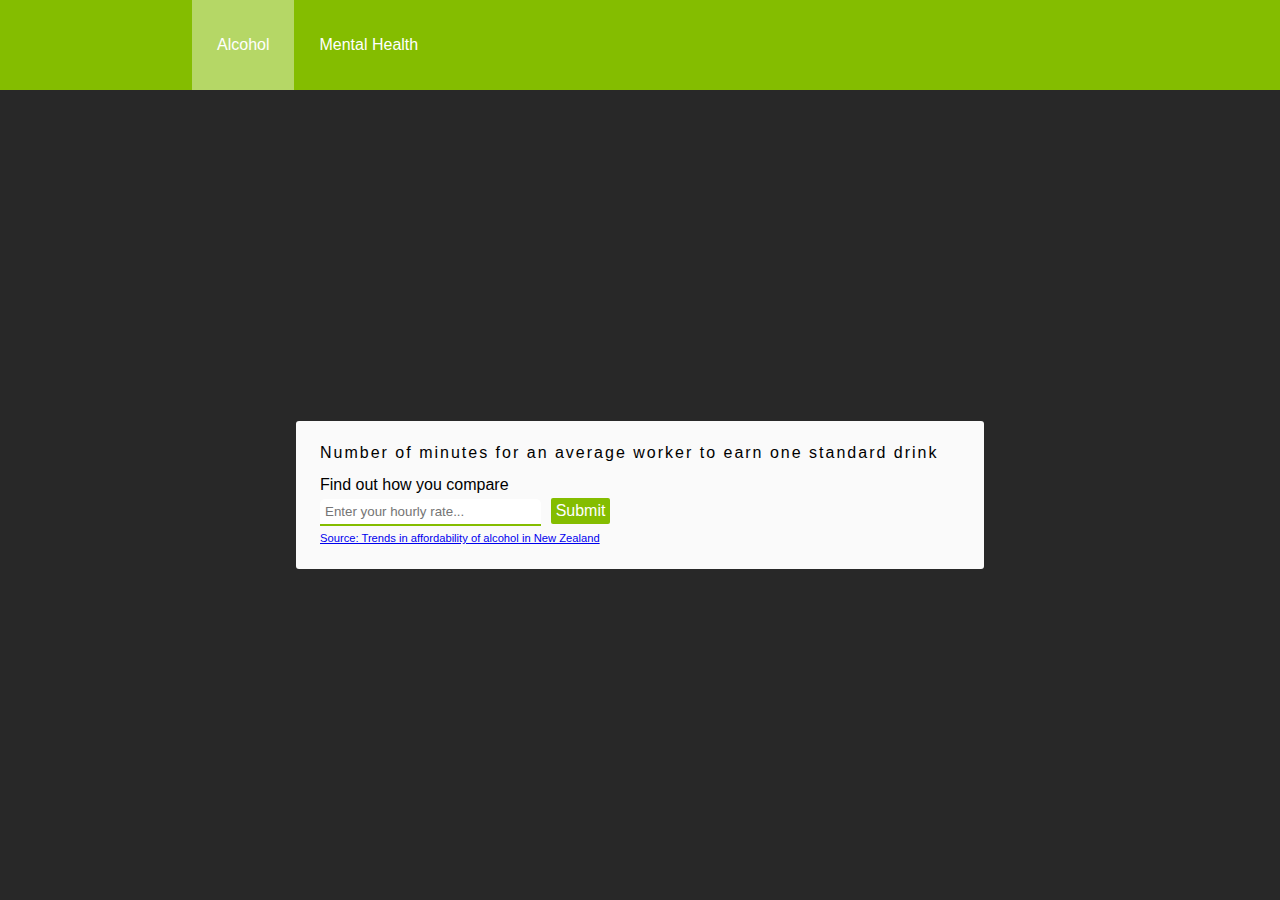
<file: index.html>
<!DOCTYPE html>
<html lang="en">
    <head>
        <meta charset="utf-8">
        <title>Alcohol Consumption</title>
        <script src="https://d3js.org/d3.v4.js"></script>
        <script src="https://ajax.googleapis.com/ajax/libs/jquery/3.3.1/jquery.min.js"></script>
        <link rel="stylesheet" href="css/display.css">
        <link rel="stylesheet" href="css/hpa_default.css">
        <link rel="stylesheet" href="css/bar_graph.css">
    </head>
  
  <body>

    <div class="header">
        <div class="header-links">
            <a class="header-button current-page" href="index.html">Alcohol</a>
            <a class="header-button" href="mental_bars.html">Mental Health</a>
        </div>
    </div>

   <!--<div class="visualisation">
        <div class="vis-title">Ever smoked a cigarette? (Year 10 Snapshot)</div>
        <div class="options" >
            <div id="freqDropdown"></div>
            <div class="genderLabels"></div>
        </div>
        <div id="graph"></div>
        <script src="script.js"></script>
    </div>-->
    <div class="content">
        <div class="visualisation">

            <h3>Number of minutes for an average worker to earn one standard drink</h3>
            <script src="js/bar-graph.js"></script>
            <div class='control'>

                <div>
                    <h4>Find out how you compare</h4>
                    <input type='text' class='income' id='enter-listener' onfocus="this.value=''" placeholder="Enter your hourly rate...">
                    <div type="submit" class="visualisation-button" onclick="updateGraph(d3.select('input.income').property('value'))">Submit</div>

                    
                </div>
                <div><a href="https://www.hpa.org.nz/sites/default/files/Final%20Report%20-%20Trends%20in%20affordibility%20of%20alcohol%20in%20New%20Zealand%20April%202018.pdf" target="_blank" class="source">Source: Trends in affordability of alcohol in New Zealand</a></div>
                
                <script>
                    var input = document.getElementById("enter-listener");
                    console.log(input);

                    input.addEventListener("keyup", function(event){
                        if(event.keyCode === 13){
                            updateGraph(d3.select('input.income').property('value'));
                        }
                    });
                </script>

                
            </div>
        </div>
    </div>
    
  </body>
  
</html>
</file>
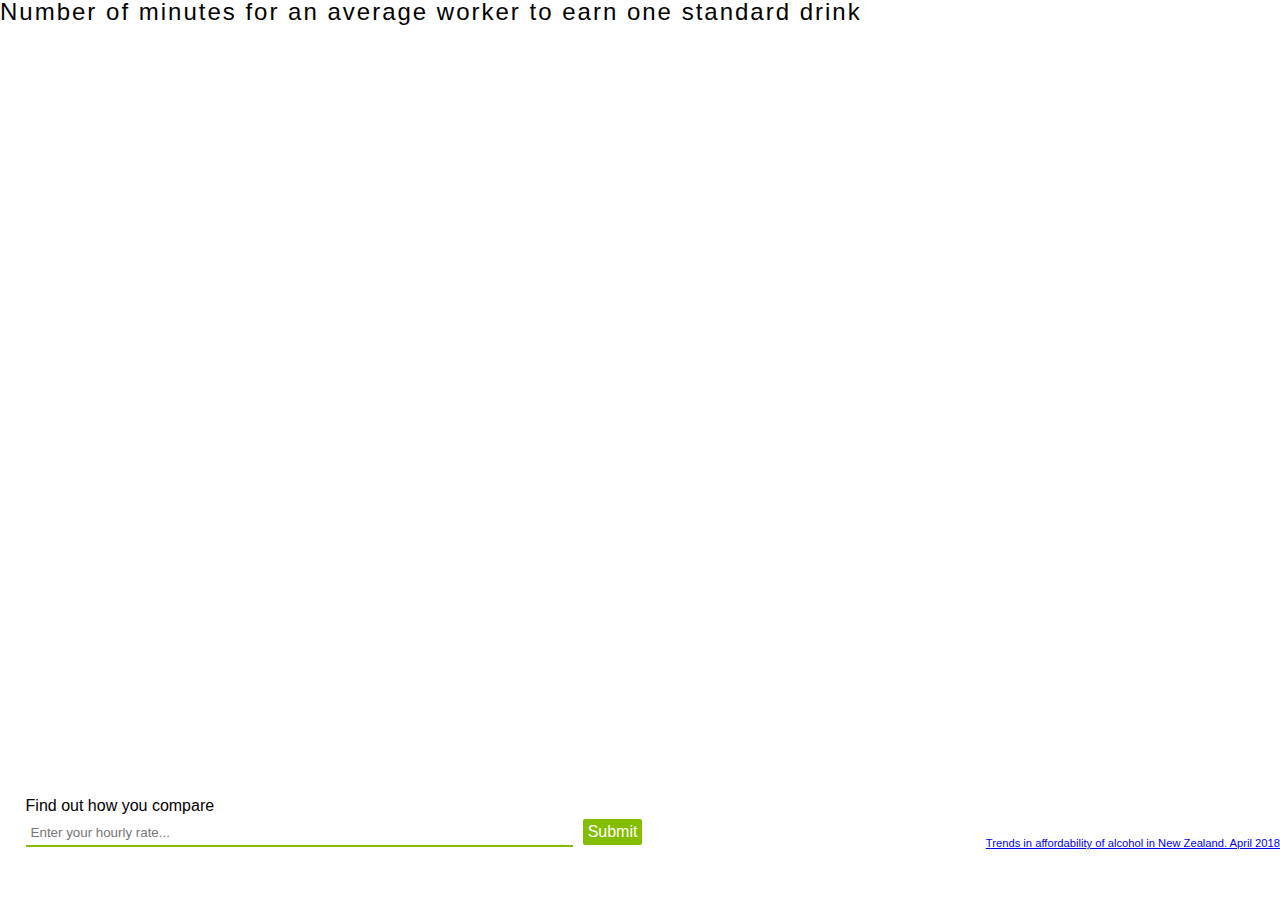
<file: iframe/index.html>
<!DOCTYPE html>
<html lang="en">
    <head>
        <meta charset="utf-8">
        <script src="https://d3js.org/d3.v4.js"></script>
        <script src="https://ajax.googleapis.com/ajax/libs/jquery/3.3.1/jquery.min.js"></script>
        <link rel="stylesheet" href="css/iframe_css.css">
        <link rel="stylesheet" href="css/hpa_default.css">
        <link rel="stylesheet" href="css/bar_graph.css">

        <style>iframe {
    border:none;
}</style>
    </head>
  
  <body>
    <div class="content">
        <div class="header">
            <h3>Number of minutes for an average worker to earn one standard drink</h3>
        </div>

        <div class="visualisation">
            <script src="js/script.js"></script>
        </div>

        <div class="footer">
            

                <div style="width:60%; display: table-cell;">
                    <div>
                        <h1>Find out how you compare</h1>
                        <input type='text' class='income' id='enter-listener' onfocus="this.value=''" placeholder="Enter your hourly rate...">
                        <div type="submit" class="visualisation-button" onclick="updateGraph(d3.select('input.income').property('value'))">Submit</div>

                    </div>
                    

                    
                </div>
                <div style="text-align: right; vertical-align: bottom; display: table-cell; padding-right: 2%">
                    <a href="https://www.hpa.org.nz/sites/default/files/Final%20Report%20-%20Trends%20in%20affordibility%20of%20alcohol%20in%20New%20Zealand%20April%202018.pdf" target="_blank" class="source">Trends in affordability of alcohol in New Zealand. April 2018</a>
                </div>
                
                <script>
                    var input = document.getElementById("enter-listener");
                    console.log(input);

                    input.addEventListener("keyup", function(event){
                        if(event.keyCode === 13){
                            updateGraph(d3.select('input.income').property('value'));
                        }
                    });
                </script>

        </div>
    </div>

    <script>
        
            $("#HPA-Visualisation").css({
                'border-style': 'none',
            })
        
    </script>
    
  </body>
  
</html>
</file>
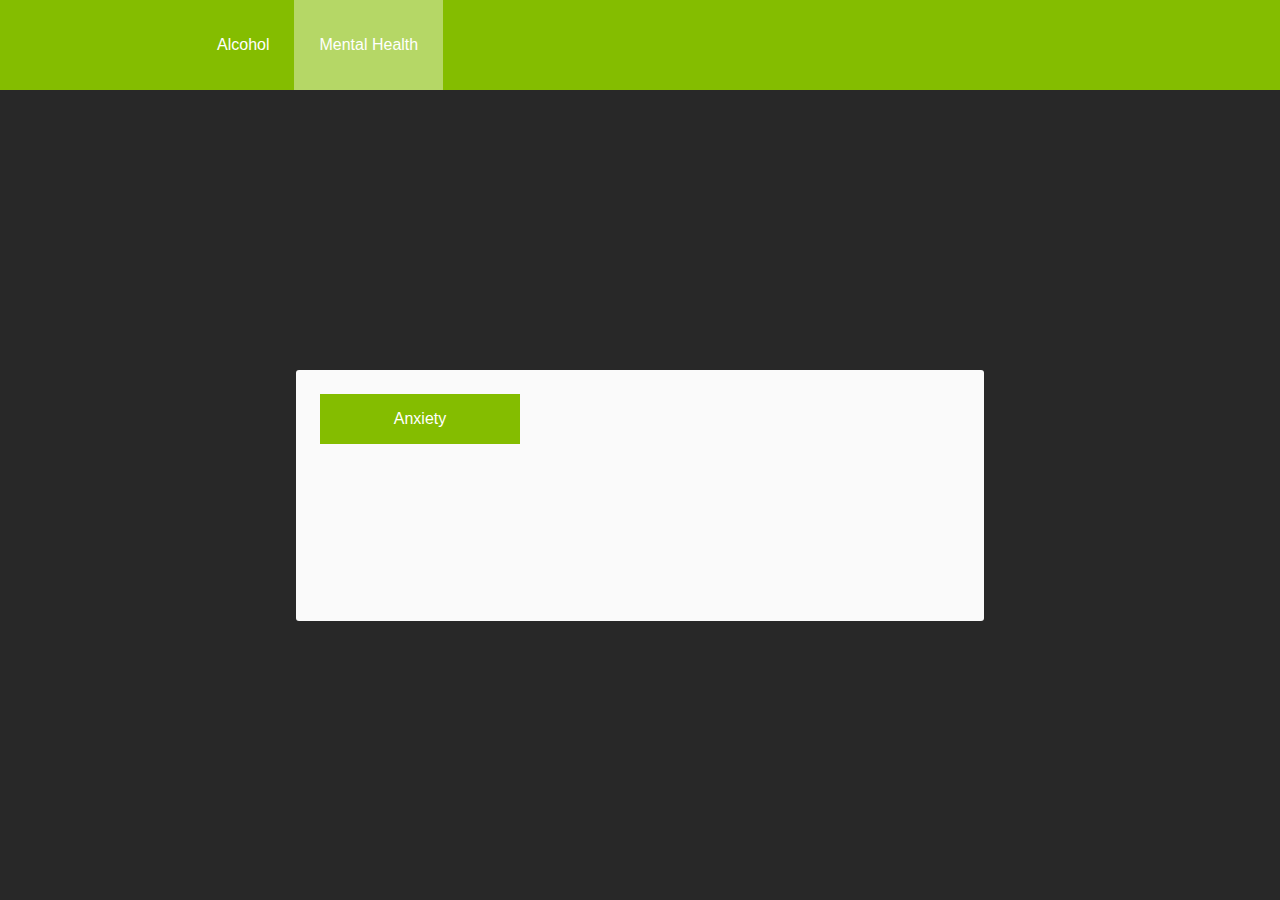
<file: mental_bars.html>
<!DOCTYPE html>
<html lang="en">
    <head>
        <meta charset="utf-8">
        <title>Mental Bar Graph</title>
        <script src="https://d3js.org/d3.v4.js"></script>
        <script src="https://ajax.googleapis.com/ajax/libs/jquery/3.3.1/jquery.min.js"></script>
        <link rel="stylesheet" href="css/mental_bar_style.css">
        <link rel="stylesheet" href="css/hpa_default.css">
        <link rel="stylesheet" href="css/display.css">
    </head>
  
  <body>

    <div class="header">
        <div class="header-links">
            <a class="header-button" href="index.html">Alcohol</a>
            <a class="header-button current-page" href="mental_bars.html">Mental Health</a>
        </div>
    </div>

    <!--<div class="visualisation">
        <div class="vis-title">Ever smoked a cigarette? (Year 10 Snapshot)</div>
        <div class="options" >
            <div id="freqDropdown"></div>
            <div class="genderLabels"></div>
        </div>
        <div id="graph"></div>
        <script src="script.js"></script>
    </div>-->
    <div class="content">
        <div class="visualisation">
        	<div class="controlpanel">
        		<div class="dropdown">
    			  <button class="dropbtn">Anxiety</button>
    			  <div class="dropdown-content">
    			    <a href="#" onclick="updateGraph('Anxiety')">Anxiety</a>
    			    <a href="#" onclick="updateGraph('Depression')">Depression</a>
    			    <a href="#" onclick="updateGraph('Psychological Distress')">Psychological Distress</a>
    			  </div>
    			</div>
        	</div>
            <svg></svg>
        </div>
    </div>
    <script src="js/script.js"></script>
  </body>
  
</html>
</file>
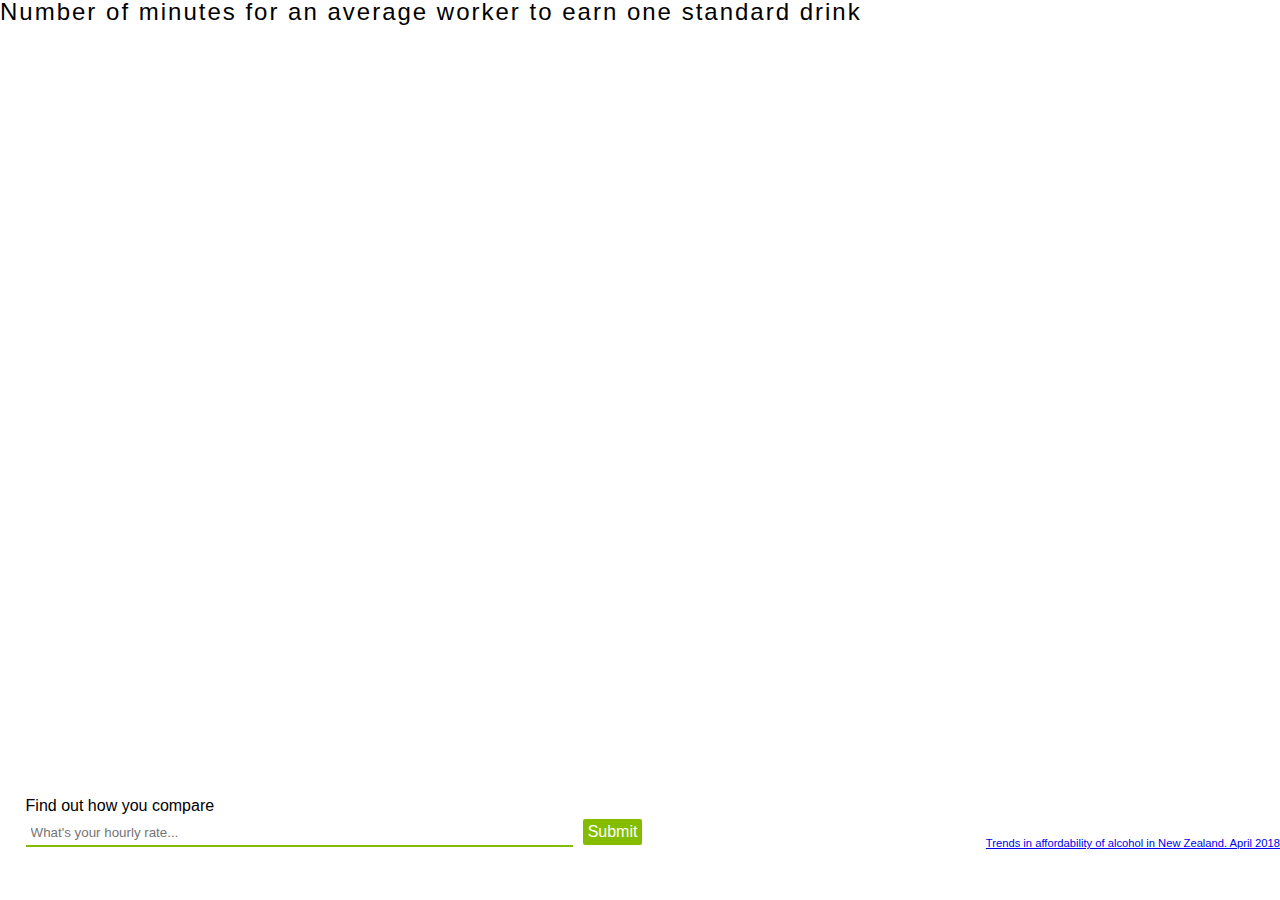
<file: iframe/alcohol.html>
<!DOCTYPE html>
<html lang="en">
    <head>
        <meta charset="utf-8">
        <script src="https://d3js.org/d3.v4.js"></script>
        <script src="https://ajax.googleapis.com/ajax/libs/jquery/3.3.1/jquery.min.js"></script>
        <link rel="stylesheet" href="css/iframe_css.css">
        <link rel="stylesheet" href="css/hpa_default.css">
        <link rel="stylesheet" href="css/bar_graph.css">

        <style>iframe {
    border:none;
}</style>
    </head>
  
  <body>
    <div class="content">
        <div class="header">
            <h3>Number of minutes for an average worker to earn one standard drink</h3>
        </div>

        <div class="visualisation">
            
        </div>

        <div class="footer">
            

                <div class="user-control" style="width:60%; display: table-cell;">
                    <div>
                        <h1>Find out how you compare</h1>
                        <input type='text' class='income' id='enter-listener' onfocus="this.value=''" placeholder="What's your hourly rate...">
                        <div type="submit" class="visualisation-button" onclick="updateGraph(d3.select('input.income').property('value'))">Submit</div>

                    </div>
                    

                    
                </div>
                <div class="source" style="text-align: right; vertical-align: bottom; display: table-cell; padding-right: 2%">
                    <a href="https://www.hpa.org.nz/sites/default/files/Final%20Report%20-%20Trends%20in%20affordibility%20of%20alcohol%20in%20New%20Zealand%20April%202018.pdf" target="_blank" class="source">Trends in affordability of alcohol in New Zealand. April 2018</a>
                </div>
                
                <script>
                    var input = document.getElementById("enter-listener");
                    console.log(input);

                    input.addEventListener("keyup", function(event){
                        if(event.keyCode === 13){
                            updateGraph(d3.select('input.income').property('value'));
                        }
                    });
                </script>

        </div>
    </div>

    <script src="js/alcohol.js"></script>
    
  </body>
  
</html>
</file>
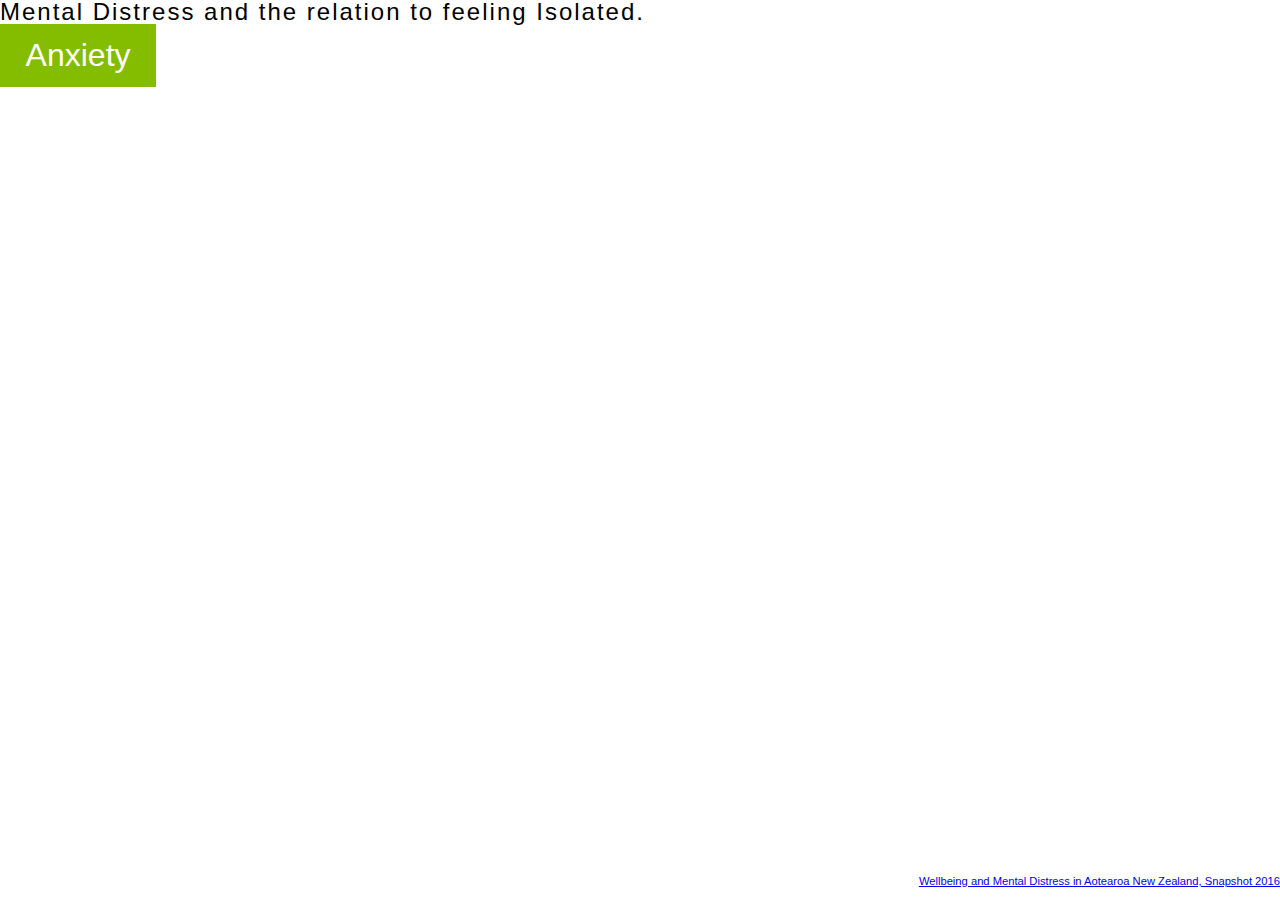
<file: iframe/anxiety.html>
<!DOCTYPE html>
<html lang="en">
    <head>
        <meta charset="utf-8">
        <script src="https://d3js.org/d3.v4.js"></script>
        <script src="https://ajax.googleapis.com/ajax/libs/jquery/3.3.1/jquery.min.js"></script>
        <link rel="stylesheet" href="css/iframe_css.css">
        <link rel="stylesheet" href="css/hpa_default.css">
        <link rel="stylesheet" href="css/mental_bar_style.css">

        <style>iframe {
    border:none;
}</style>
    </head>
  
  <body>
    <div class="content">
        <div class="header">
            <h3>Mental Distress and the relation to feeling Isolated.</h3>
                            <div class="dropdown">
                  <button class="dropbtn">Anxiety</button>
                  <div class="dropdown-content">
                    <a href="#" onclick="updateGraph('Anxiety')">Anxiety</a>
                    <a href="#" onclick="updateGraph('Depression')">Depression</a>
                    <a href="#" onclick="updateGraph('Psychological Distress')">Psychological Distress</a>
                  </div>
                </div>
        </div>

        <div class="visualisation">
            
        </div>

        <div class="footer">
            

            <div style="text-align: right; margin-right: 2vw;">
                <a href="https://www.hpa.org.nz/sites/default/files/Wellbeing-And-Mental-Distress-Snapshot-2016-Final-FEB2018.PDF" target="_blank" class="source" >Wellbeing and Mental Distress in Aotearoa New Zealand, Snapshot 2016</a>
            </div>

        </div>
    </div>

    <script src="js/anxiety.js"></script>
    
  </body>
  
</html>
</file>
<file: css/hpa_default.css>
div.tooltip {   
    position: absolute;        
    text-align: center;
    padding: 3px;  
    background:#282828;
    margin-top: 0px;
    font: 12px sans-serif;       
    border-radius: 3px 3px 0px 3px;
    pointer-events: none;
}

.tooltip-title{
	
}

.visualisation{
	background-color: #FAFAFA;
	display: inline-block;
	padding:24px;
}

div.visualisation-button{
	background-color: #84BD00;
	display: inline-block;
	padding:5px;
	margin:5px;
	border-radius: 2px; 
	color:white;
	text-transform: capitalize;
}

.visualisation-button text{
	margin: auto;
    width: 50%;
    height:50%;
    //vertical-align: middle;
}

div.visualisation-button:hover{
	box-shadow: inset 0 0 100px 100px rgba(255, 255, 255, 0.4);
}

.y-axis-label{
	font-size: 80%;
}

.x-axis text, .y-axis text{
	text-transform:capitalize;
	letter-spacing: 3px;
	font-size:125%;
}

input{
	border:none;
	border-bottom: 2px solid #84BD00;
	border-radius: 5px 5px 0px 0px;
	padding: 5px;
}

rect:hover {
	opacity: 0.8;
}

a.source {
	font-size: 70%
}
</file>
<file: css/bar_graph.css>
#original {
	color:#84BD00;
}

#user {
	color:#0093B2;
}

rect.original{
	fill: #84BD00;
	border-radius: 20%;
}

rect.user{
	fill: #0093B2;
}

.x-axis line{
	display:none;
}

.y-axis path{
	display:none;
}

.tick{
	stroke-dasharray:  2,2;
}

input.income{
	width:33%;
}

h3 {
	padding-bottom: 16px;
}
</file>
<file: iframe/css/hpa_default.css>
div.tooltip {   
    position: absolute;        
    text-align: center;
    padding: 3px;  
    background:#282828;
    margin-top: 0px;
    font: 12px sans-serif;       
    border-radius: 3px 3px 0px 3px;
    pointer-events: none;
}

.tooltip-title{
	
}

.visualisation{
	padding:24px;
}

.content{
	
}

div.visualisation-button{
	background-color: #84BD00;
	display: inline-block;
	padding:5px;
	margin:5px;
	border-radius: 2px; 
	color:white;
	text-transform: capitalize;
}

.visualisation-button text{
	margin: auto;
    width: 50%;
    height:50%;
    //vertical-align: middle;
}

div.visualisation-button:hover{
	box-shadow: inset 0 0 100px 100px rgba(255, 255, 255, 0.4);
}

.y-axis-label{
	font-size: 80%;
}

.x-axis text, .y-axis text{
	text-transform:capitalize;
	letter-spacing: 3px;
	font-size:125%;
}

input{
	border:none;
	border-bottom: 2px solid #84BD00;
	border-radius: 5px 5px 0px 0px;
	padding: 5px;
}

rect:hover {
	opacity: 0.8;
}

a.source {
	font-size: 70%
}
</file>
<file: iframe/css/bar_graph.css>
#original {
	color:#84BD00;
}

#user {
	color:#0093B2;
}

rect.original{
	fill: #84BD00;
}

rect.user{
	fill: #0093B2;
}

.x-axis line{
	display:none;
}

.y-axis path{
	display:none;
}

.tick{
	stroke-dasharray:  1%,2%;
}

input.income{
	width:70%;
}

h3 {
	padding-bottom: 16px;
}


.submit {
	display:inline-block;
}

.text {
	display: inline-block;
	width:80%;
}
</file>
<file: css/mental_bar_style.css>
/* Dropdown Button */
.dropbtn {
    background-color: #84BD00;
    color: white;
    padding: 16px;
    font-size: 16px;
    border: none;
    width:200px;
}

/* The container <div> - needed to position the dropdown content */
.dropdown {
    position: relative;
    display: inline-block;
    font: 14px sans-serif;  
}

/* Dropdown Content (Hidden by Default) */
.dropdown-content {
    display: none;
    position: absolute;
    background-color: #f1f1f1;
    min-width: 160px;
    box-shadow: 0px 8px 16px 0px rgba(0,0,0,0.2);
    z-index: 1;
}

/* Links inside the dropdown */
.dropdown-content a {
    color: black;
    padding: 12px 16px;
    text-decoration: none;
    display: block;
}

/* Change color of dropdown links on hover */
.dropdown-content a:hover {background-color: rgba(132, 189, 0, 0.4);}

/* Show the dropdown menu on hover */
.dropdown:hover .dropdown-content {
    display: block;
}

/* Change the background color of the dropdown button when the dropdown content is shown */
.dropdown:hover .dropbtn {
    box-shadow: inset 0 0 100px 100px rgba(255, 255, 255, 0.4);
}

div.tooltip {   
    color:white;         
}

rect.highlight {
    fill: #0093B2;
}
</file>
<file: iframe/css/mental_bar_style.css>
/* Dropdown Button */
.dropbtn {
    background-color: #84BD00;
    color: white;
    padding: 1vw 2vw 1vw 2vw;
    font-size: 2.5vw;
    border: none;
    width:100%;
}

/* The container <div> - needed to position the dropdown content */
.dropdown {
    position: relative;
    display: inline-block;
    font: 2vw sans-serif;  
}

/* Dropdown Content (Hidden by Default) */
.dropdown-content {
    display: none;
    position: absolute;
    background-color: #f1f1f1;
    min-width: 100%;
    box-shadow: 0px 8px 16px 0px rgba(0,0,0,0.2);
    z-index: 1;
}

/* Links inside the dropdown */
.dropdown-content a {
    color: black;
    padding: 1vh 1vw;
    text-decoration: none;
    display: block;
}

/* Change color of dropdown links on hover */
.dropdown-content a:hover {background-color: rgba(132, 189, 0, 0.4);}

/* Show the dropdown menu on hover */
.dropdown:hover .dropdown-content {
    display: block;
}

/* Change the background color of the dropdown button when the dropdown content is shown */
.dropdown:hover .dropbtn {
    box-shadow: inset 0 0 100px 100px rgba(255, 255, 255, 0.4);
}

div.tooltip {   
    color:white;         
}

rect.highlight {
    fill: #0093B2;
}
</file>
<file: css/display.css>
/* http://meyerweb.com/eric/tools/css/reset/ 
   v2.0 | 20110126
   License: none (public domain)
*/

html, body, div, span, applet, object, iframe,
h1, h2, h3, h4, h5, h6, p, blockquote, pre,
a, abbr, acronym, address, big, cite, code,
del, dfn, em, img, ins, kbd, q, s, samp,
small, strike, strong, sub, sup, tt, var,
b, u, i, center,
dl, dt, dd, ol, ul, li,
fieldset, form, label, legend,
table, caption, tbody, tfoot, thead, tr, th, td,
article, aside, canvas, details, embed, 
figure, figcaption, footer, header, hgroup, 
menu, nav, output, ruby, section, summary,
time, mark, audio, video {
	margin: 0;
	padding: 0;
	border: 0;
	font-size: 100%;
	font: inherit;
	vertical-align: baseline;
}
/* HTML5 display-role reset for older browsers */
article, aside, details, figcaption, figure, 
footer, header, hgroup, menu, nav, section {
	display: block;
}
body {
	line-height: 1;
}
ol, ul {
	list-style: none;
}
blockquote, q {
	quotes: none;
}
blockquote:before, blockquote:after,
q:before, q:after {
	content: '';
	content: none;
}
table {
	border-collapse: collapse;
	border-spacing: 0;
}



.header{
	width: 100vw;
	height:10%;
	background-color: #84BD00;
	margin:0px;
	display: table-row;
	margin-left: 20px;
}

.content{
	height: 100%;
    width: 100%;
    display: table-cell;
    vertical-align: middle;
    text-align: center;
}

.visualisation{
    font-family: Arial, Helvetica, sans-serif;
    border-radius: 3px;
    width:50%;
    text-align: left;
 
}
html, body{
    background-color: #282828;\
    margin:0;
	padding:0;
	font-family: Arial, Helvetica, sans-serif;
	width:100%;
	height:100%;
}

body{
	display: table;
}

h3 {
	fill:#282828;
	letter-spacing: 2px;
	padding-bottom: -10px;
}

.header-button{
	
	height:100%;
	display: table-cell;
	vertical-align: middle;
	background-color: #84BD00;
	text-decoration: none;
	padding:10px;
	padding-left: 25px;
	padding-right: 25px;
	color:white;
	text-transform: capitalize;
}

.header-links{
	padding-left: 15%;
	height:100%;
	display: table;
}

/*

.visualisation-button text{
	margin: auto;
    width: 50%;
    height:50%;
    //vertical-align: middle;
}*/

a.header-button:hover, .current-page{
	box-shadow: inset 0 0 100px 100px rgba(255, 255, 255, 0.4);
}
</file>
<file: iframe/css/iframe_css.css>
/* http://meyerweb.com/eric/tools/css/reset/ 
   v2.0 | 20110126
   License: none (public domain)
*/

html, body, div, span, applet, object, iframe,
h1, h2, h3, h4, h5, h6, p, blockquote, pre,
a, abbr, acronym, address, big, cite, code,
del, dfn, em, img, ins, kbd, q, s, samp,
small, strike, strong, sub, sup, tt, var,
b, u, i, center,
dl, dt, dd, ol, ul, li,
fieldset, form, label, legend,
table, caption, tbody, tfoot, thead, tr, th, td,
article, aside, canvas, details, embed, 
figure, figcaption, footer, header, hgroup, 
menu, nav, output, ruby, section, summary,
time, mark, audio, video {
	margin: 0;
	padding: 0;
	border: 0;
	font-size: 100%;
	font: inherit;
	vertical-align: baseline;
}
/* HTML5 display-role reset for older browsers */
article, aside, details, figcaption, figure, 
footer, header, hgroup, menu, nav, section {
	display: block;
}
body {
	line-height: 1;
}
ol, ul {
	list-style: none;
}
blockquote, q {
	quotes: none;
}
blockquote:before, blockquote:after,
q:before, q:after {
	content: '';
	content: none;
}
table {
	border-collapse: collapse;
	border-spacing: 0;
}

body{
	height: 100%;
}

.content {
	height:100vh;
	width:100vw;
	padding: 0px;
	display: table;
}


.visualisation{
    font-family: Arial, Helvetica, sans-serif;
    width:100%;
    height: 80%;
    text-align: left;
    display: table-row;
}

.header{
	display: table-row;
}



.footer{
	display: table;
	margin-left:2%;
	width:100%;
}

html, body{
    margin:0;
	padding:0;
	font-family: Arial, Helvetica, sans-serif;
	width:100%;
	height:100%;
}

body{
	display: table;
}

h3 {
	fill:#282828;
	letter-spacing: 2px;
	padding-bottom: -10px;
	font-size: 150%;
}
</file>
